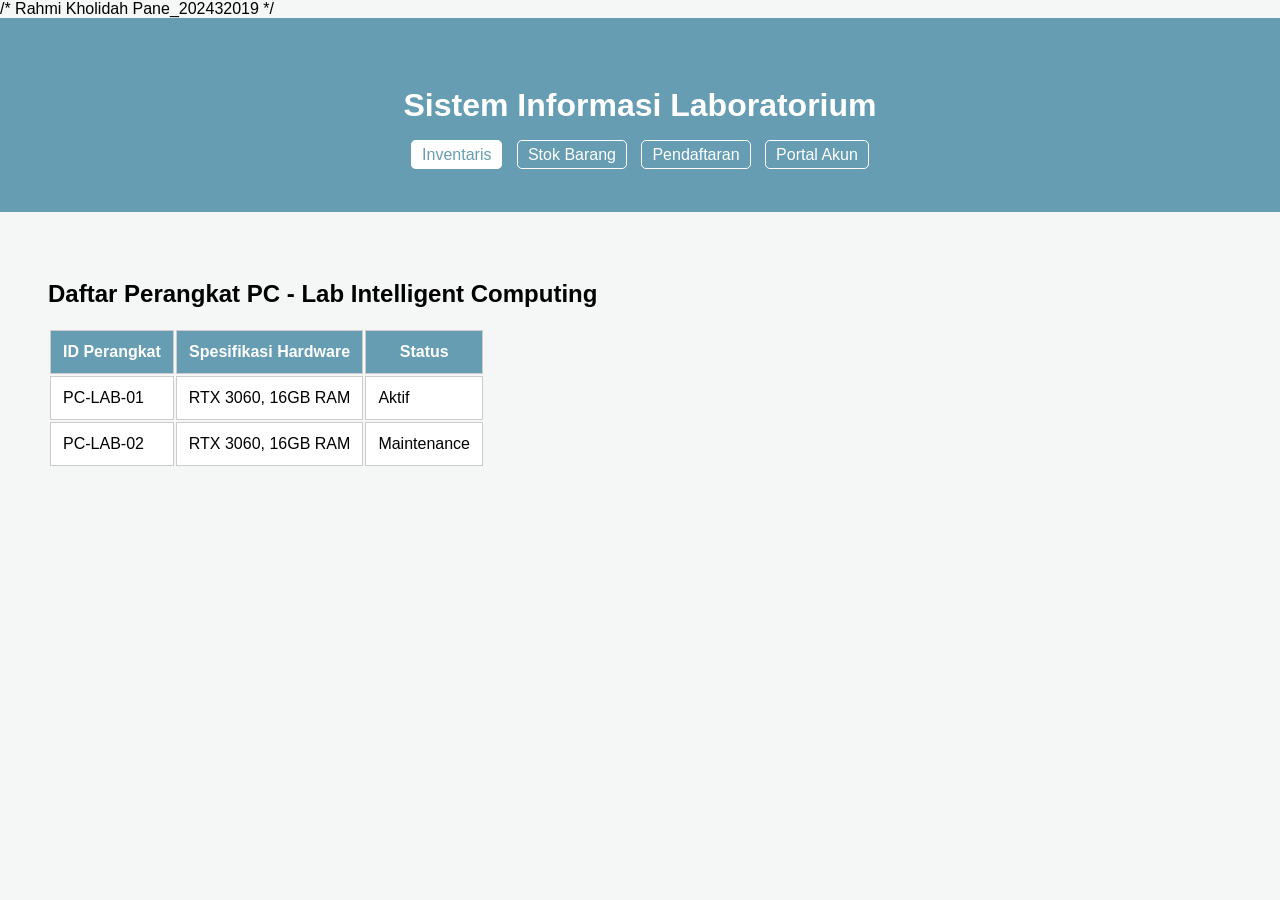
<file: inventaris.html>
/* Rahmi Kholidah Pane_202432019 */
<!DOCTYPE html>
<html lang="id">
<head>
    <meta charset="UTF-8">
    <title>Lab ITPLN - Inventaris</title>
    <link rel="stylesheet" href="style2.css">
</head>
<body>
    <header>
        <h1>Sistem Informasi Laboratorium</h1>
        <nav>
            <a href="inventaris.html" class="active">Inventaris</a>
            <a href="stok.html">Stok Barang</a>
            <a href="pendaftaran.html">Pendaftaran</a>
            <a href="index.html">Portal Akun</a>
        </nav>
    </header>

    <main>
        <h2>Daftar Perangkat PC - Lab Intelligent Computing</h2>
        <table class="inventory-table">
            <thead>
                <tr>
                    <th>ID Perangkat</th>
                    <th>Spesifikasi Hardware</th>
                    <th>Status</th>
                </tr>
            </thead>
            <tbody>
                <tr>
                    <td>PC-LAB-01</td>
                    <td>RTX 3060, 16GB RAM</td>
                    <td>Aktif</td>
                </tr>
                <tr>
                    <td>PC-LAB-02</td>
                    <td>RTX 3060, 16GB RAM</td>
                    <td>Maintenance</td>
                </tr>
            </tbody>
        </table>
    </main>
</body>
</html>
</file>
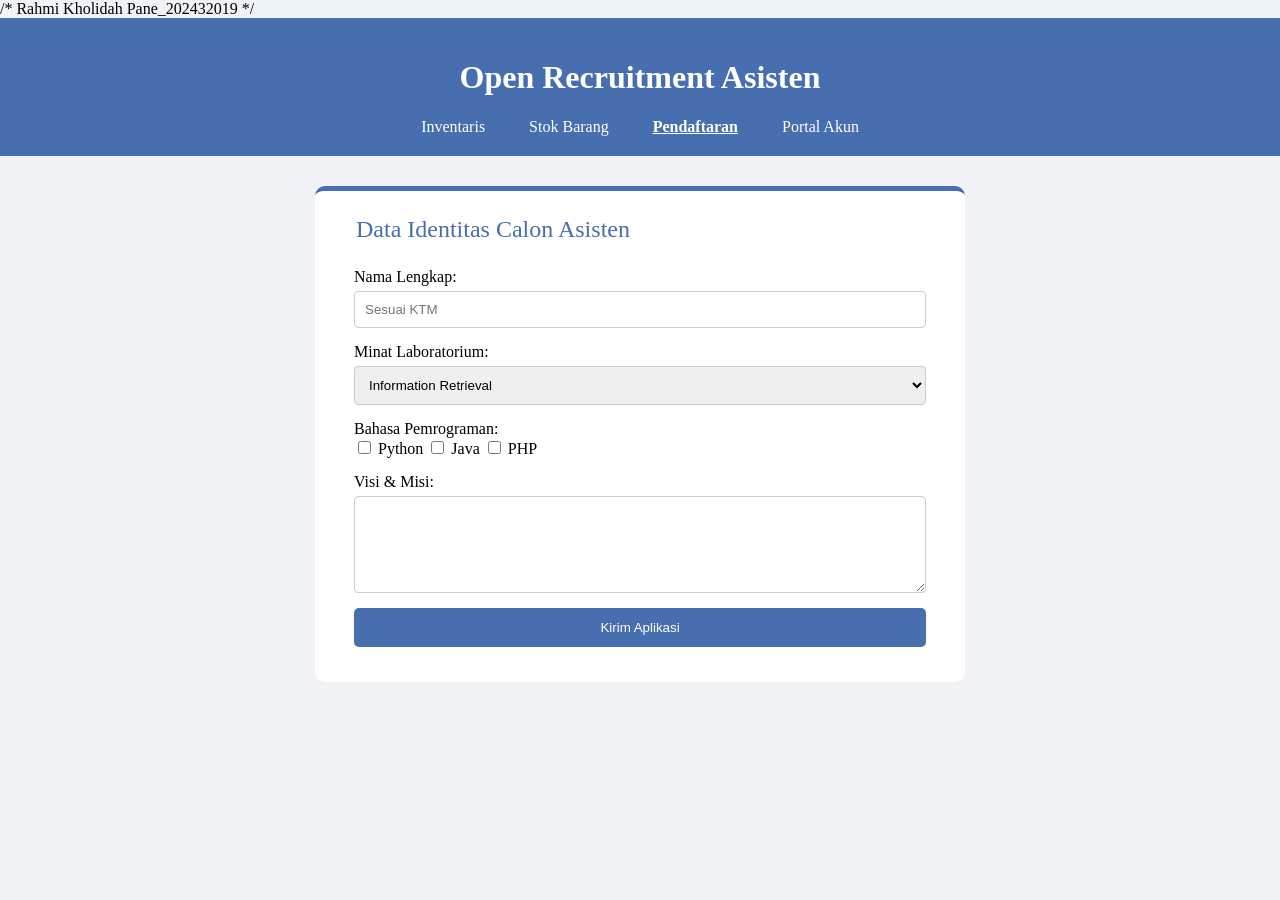
<file: pendaftaran.html>
/* Rahmi Kholidah Pane_202432019 */
<!DOCTYPE html>
<html lang="id">
<head>
    <title>Lab ITPLN - Pendaftaran</title>
    <link rel="stylesheet" href="style3.css">
</head>
<body>
    <header>
        <h1>Open Recruitment Asisten</h1>
        <nav>
            <a href="inventaris.html">Inventaris</a>
            <a href="stok.html">Stok Barang</a>
            <a href="pendaftaran.html" class="active">Pendaftaran</a>
            <a href="index.html">Portal Akun</a>
        </nav>
    </header>

    <main>
        <form class="reg-form">
            <fieldset>
                <legend>Data Identitas Calon Asisten</legend>
                <div class="form-group">
                    <label>Nama Lengkap:</label>
                    <input type="text" placeholder="Sesuai KTM">
                </div>
                <div class="form-group">
                    <label>Minat Laboratorium:</label>
                    <select>
                        <option>Information Retrieval</option>
                        <option>Software Engineering</option>
                        <option>Intelligent Computing</option>
                    </select>
                </div>
                <div class="form-group">
                    <label>Bahasa Pemrograman:</label><br>
                    <input type="checkbox"> Python 
                    <input type="checkbox"> Java 
                    <input type="checkbox"> PHP
                </div>
                <div class="form-group">
                    <label>Visi & Misi:</label><br>
                    <textarea rows="5"></textarea>
                </div>
                <button type="submit">Kirim Aplikasi</button>
            </fieldset>
        </form>
    </main>
</body>
</html>
</file>
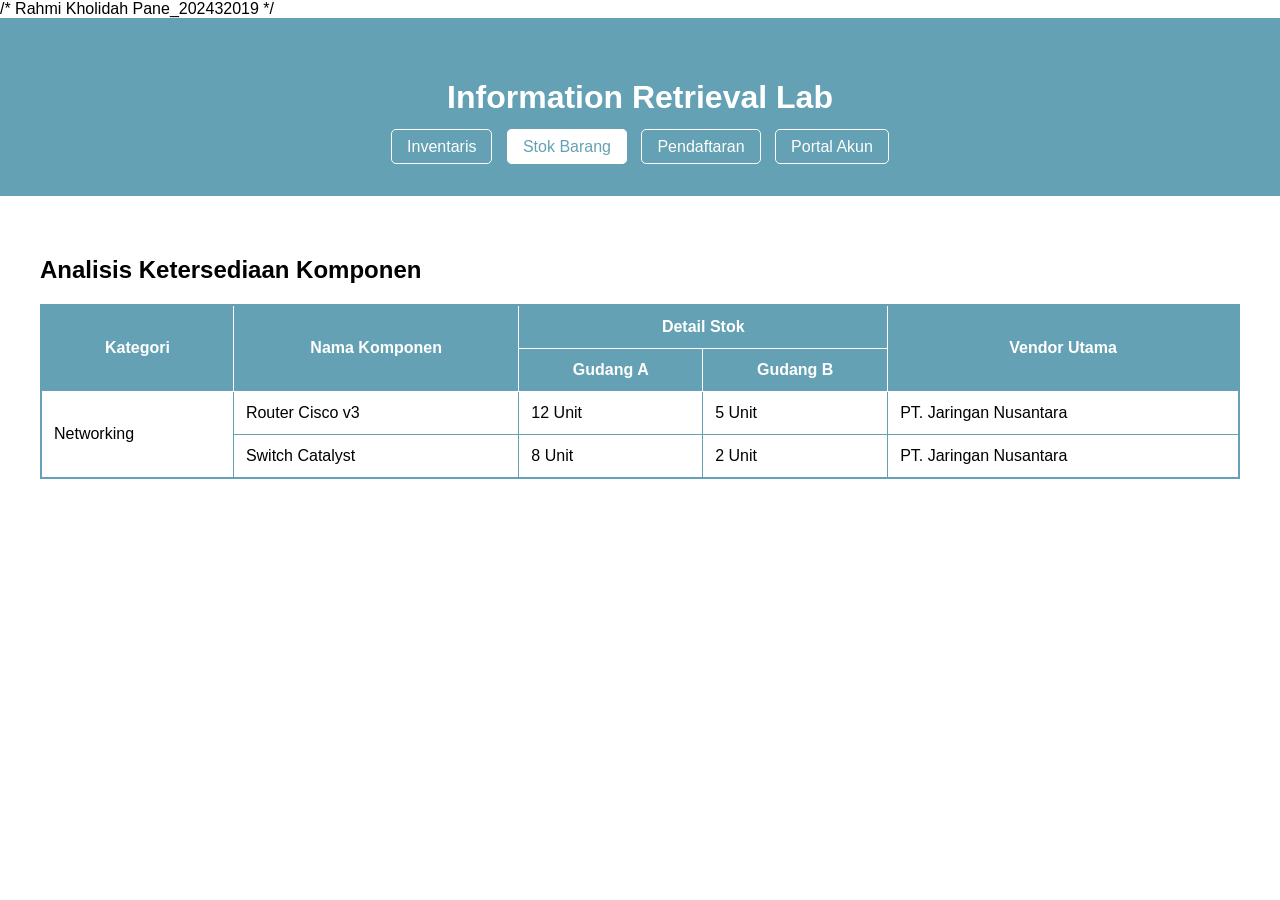
<file: stok.html>
/* Rahmi Kholidah Pane_202432019 */
<!DOCTYPE html>
<html lang="id">
<head>
    <title>Lab ITPLN - Stok Barang</title>
    <link rel="stylesheet" href="style1.css">
</head>
<body>
    <header>
        <h1>Information Retrieval Lab</h1>
        <nav>
            <a href="inventaris.html">Inventaris</a>
            <a href="stok.html" class="active">Stok Barang</a>
            <a href="pendaftaran.html">Pendaftaran</a>
            <a href="index.html">Portal Akun</a>
        </nav>
    </header>

    <main>
        <h2>Analisis Ketersediaan Komponen</h2>
        <table class="styled-table">
            <thead>
                <tr>
                    <th rowspan="2">Kategori</th>
                    <th rowspan="2">Nama Komponen</th>
                    <th colspan="2">Detail Stok</th>
                    <th rowspan="2">Vendor Utama</th>
                </tr>
                <tr>
                    <th>Gudang A</th>
                    <th>Gudang B</th>
                </tr>
            </thead>
            <tbody>
                <tr>
                    <td rowspan="2">Networking</td>
                    <td>Router Cisco v3</td>
                    <td>12 Unit</td>
                    <td>5 Unit</td>
                    <td>PT. Jaringan Nusantara</td>
                </tr>
                <tr>
                    <td>Switch Catalyst</td>
                    <td>8 Unit</td>
                    <td>2 Unit</td>
                    <td>PT. Jaringan Nusantara</td>
                </tr>
            </tbody>
        </table>
    </main>
</body>
</html>
</file>
<file: style2.css>
/* Rahmi Kholidah Pane_202432019 */
body {
    font-family: 'Arial', sans-serif;
    background: #f4f7f6;
    margin: 0;
}

header {
    background: #669db2;
    color: white;
    padding: 3rem;
    text-align: center;
}

nav a {
    border: 1px solid white;
    color: white;
    text-decoration: none;
    padding: 5px 10px;
    margin: 0 5px;
    border-radius: 5px;
}

nav a.active {
    background: white;
    color: #669db2;
}

main {
    padding: 3rem;
}

.styled-table {
    width: 100%;
    border-collapse: collapse;
    border: 2px solid #669db2;
}

th {
    background-color: #669db2;
    color: white;
    padding: 12px;
    border: 1px solid #ccc;
    text-align: center;
}

td {
    padding: 12px;
    border: 1px solid #ccc;
    background: white;
}
</file>
<file: style3.css>
/* Rahmi Kholidah Pane_202432019 */
body { 
    background-color: #f0f2f5; 
    font-family: 'Verdana'; 
    margin: 0;
}

header {
    background-color: #476EAE;
    color: white;
    text-align: center;
    padding: 20px;
}

nav a { 
    color: white; 
    text-decoration: none; 
    margin: 20px;
}

nav a.active {
    color: white;
    font-weight: bold;
    text-decoration: underline;
}

main {
    display: flex;
    justify-content: center;
    margin-top: 30px;
}

.reg-form { 
    background: white; 
    padding: 25px; 
    border-radius: 10px; 
    width: 100%; 
    max-width: 600px; 
    border-top: 5px solid #476EAE; 
}

fieldset { 
    border: none; 
}

legend { 
    font-size: 1.5em; 
    color: #476EAE; 
    margin-bottom: 20px; 
}

.form-group { 
    margin-bottom: 15px; 
}

input[type="text"], 
select,
textarea { 
    width: 100%; 
    padding: 10px; 
    margin-top: 5px; 
    border: 1px solid #ccc; 
    border-radius: 4px; 
}

button { 
    background: #476EAE; 
    color: white; 
    border: none; 
    padding: 12px 20px; 
    border-radius: 5px; 
    cursor: pointer; 
    width: 100%; 
}
</file>
<file: style1.css>
/* Rahmi Kholidah Pane_202432019 */
body {
    font-family: Arial, sans-serif;
    margin: 0;
    background-color: #fff;
}

header {
    background-color: #64a1b4;
    color: white;
    padding: 40px;
    text-align: center;
}

nav {
    margin-top: 15px;
}

nav a {
    color: white;
    text-decoration: none;
    padding: 8px 15px;
    border: 1px solid white;
    border-radius: 5px;
    margin: 0 5px;
}

nav a.active {
    background-color: white;
    color: #64a1b4;
}

main {
    padding: 40px;
}

h2 {
    font-weight: bold;
    margin-bottom: 20px;
}

.styled-table {
    width: 100%;
    border-collapse: collapse;
    border: 2px solid #64a1b4;
}

.styled-table th {
    background-color: #64a1b4;
    color: white;
    padding: 12px;
    border: 1px solid #fff;
}

.styled-table td {
    padding: 12px;
    border: 1px solid #64a1b4;
    text-align: left;
}
</file>
